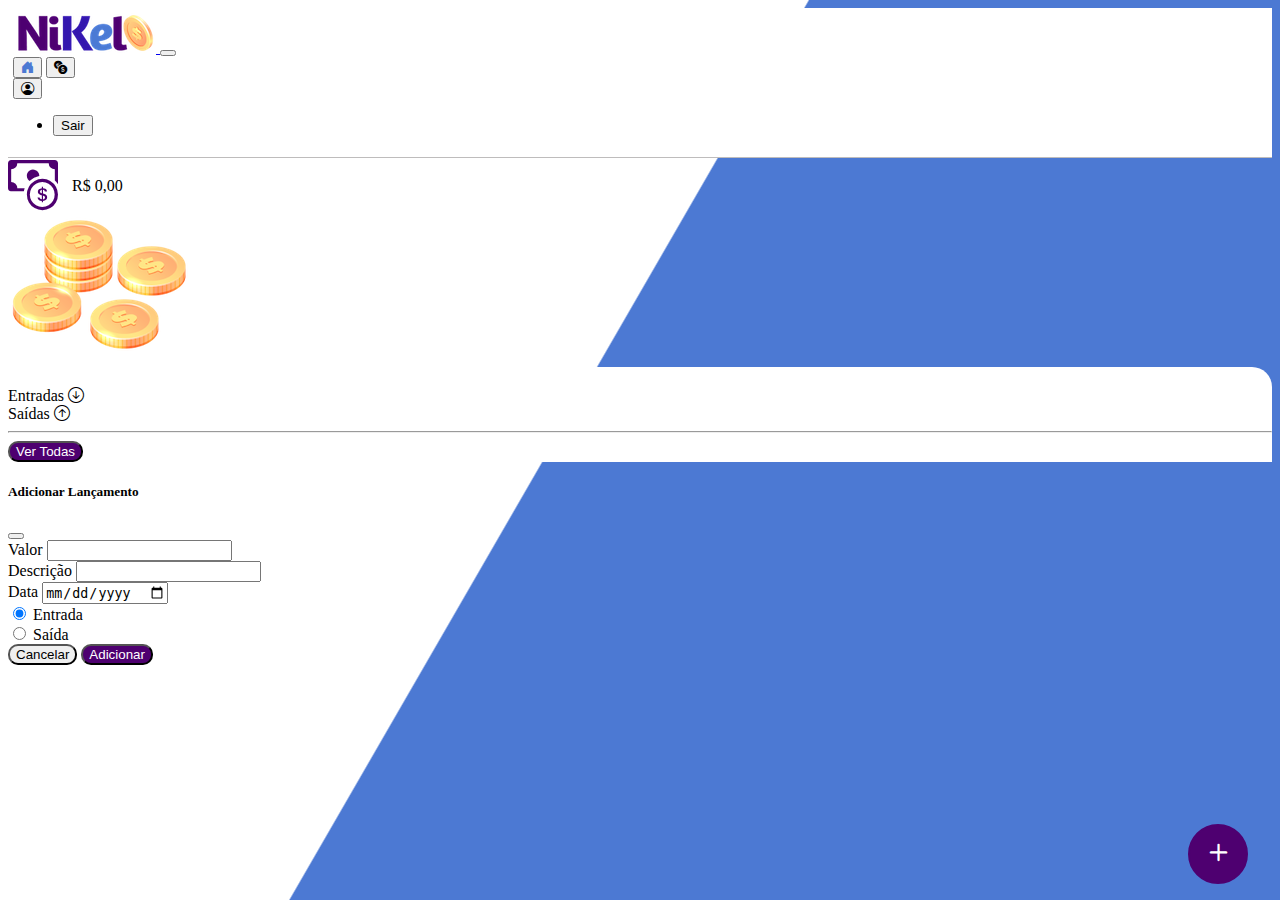
<file: public/home.html>
<!DOCTYPE html>
<html lang="en">

<head>
    <meta charset="UTF-8">
    <meta http-equiv="X-UA-Compatible" content="IE=edge">
    <meta name="viewport" content="width=device-width, initial-scale=1.0">
    <title>Nikel - Home</title>
    <link rel="stylesheet" href="https://cdn.jsdelivr.net/npm/bootstrap-icons@1.10.5/font/bootstrap-icons.css">
    <link href="https://cdn.jsdelivr.net/npm/bootstrap@5.3.1/dist/css/bootstrap.min.css" rel="stylesheet" integrity="sha384-4bw+/aepP/YC94hEpVNVgiZdgIC5+VKNBQNGCHeKRQN+PtmoHDEXuppvnDJzQIu9" crossorigin="anonymous">
    <link href="css/index.css" rel="stylesheet">
</head>
<body id="app">
    <header>
        <nav class="navbar navbar-expand navbar-light bg-white">
            <div class="container-fluid">
              <a class="navbar-brand" href="#">
                <img src="/images/nikel-small-logo.png" alt="loho nikel" class="img-fluid">
              </a>
              <button class="navbar-toggler" type="button" data-bs-toggle="collapse" data-bs-target="#navbarSupportedContent" aria-controls="navbarSupportedContent" aria-expanded="false" aria-label="Toggle navigation">
                <span class="navbar-toggler-icon"></span>
              </button>
              <div class="collapse navbar-collapse justify-content-end" id="navbarSupportedContent">
                <div class="d-flex menu">
                    <a href="home.html"><button class="btn" type="button"><i class="bi bi-house-door-fill secondary-color fs-4"></i></button></a>
                    <a href="transactions.html"><button class="btn" type="button"><i class="bi bi-currency-exchange fs-4"></i></button></a>

                    <div class="dropdown">
                        <button class="btn" type="button" id="dropdownMenuButton1" data-bs-toggle="dropdown" aria-expanded="false" type="button">
                            <i class="bi bi-person-circle fs-4"></i>
                        </button>
                        <ul class="dropdown-menu logout" aria-labelledby="dropdownMenuButton1">
                          <li><button class="dropdown-item" id="button-leave">Sair</button></li>
                        </ul>
                    </div>
                </div>            
              </div>
            </div>
          </nav>
    </header>
  <main>
    <div class="container-lg">
      <div class="row">
        <div class="col d-flex mt-4 justify-content-start align-items-center">
            <i class="bi bi-cash-coin primary-color icon-detail"></i>
            <span class="fs-2" id="total">R$ 0,00</span>
        </div>
        <div class="col d-flex mt-4 justify-content-end">
            <div class="text-center">
                <img src="/images/coins-small.png" alt="image coins">
            </div>
        </div>
    </div>
    <div class="row">
        <div class="col info shadow-lg">
            <div class="container">
                <div class="row">
                    <div class="col-6">
                        <span class="fs-4">Entradas <i class="bi bi-arrow-down-circle fs-2 align-midle"></i></span>
                    </div>
                    <div class="col-6">
                       <span class="fs-4">Saídas <i class="bi bi-arrow-up-circle fs-2 align-midle"></i></span> 
                    </div>
                    <div class="col-12">
                        <hr>
                    </div>
                </div>
                <div class="row">
                    <div class="col-6">
                        <div class="container p-0" id="cash-in-list">
                            
                        </div>
                    </div>
                    <div class="col-6">
                        <div class="container p-0" id="cash-out-list">

                        </div>
                    </div>
                    <div class="col-12 mb-4">
                        <button class="btn default-button" type="button" id="transaction-button">
                            Ver Todas
                        </button>
                    </div>
                </div>
            </div>
        </div>
    </div>
    <button class="btn float-button" data-bs-toggle="modal" data-bs-target="#transactionModal">
        <i class="bi bi-plus"></i>
    </button> 
</div>
    <div class="modal fade" id="transactionModal" tabindex="-1" aria-labelledby="transactionModalLabel" aria-hidden="true">
        <div class="modal-dialog">
          <div class="modal-content">
            <div class="modal-header">
              <h5 class="modal-title" id="transactionModalLabel">Adicionar Lançamento</h5>
              <button type="button" class="btn-close" data-bs-dismiss="modal" aria-label="Close"></button>
            </div>
            <form id="transaction-form">
                <div class="modal-body">
                    <div class="mb-3">
                        <label for="transactionInputValue" class="form-label input-text">Valor</label>
                        <input type="number" step="any" class="form-control" id="transactionInputValue" aria-describedby="ValueHelp" required>
                    </div>
                    <div class="mb-3">
                        <label for="transactionInputDesc" class="form-label input-text">Descrição</label>
                        <input type="text" class="form-control" id="transactionInputDesc" required>
                    </div>
                    <div class="mb-3">
                        <label for="transactionInputDate" class="form-label input-text">Data</label>
                        <input type="date" class="form-control" id="transactionInputDate" required>
                    </div>
                    <div class="mb-3">
                        <div class="form-check form-check-inline">
                            <input class="form-check-input" type="radio" name="typeInput" id="inlineRadio1" value="1" checked>
                            <label class="form-check-label" for="inlineRadio1">Entrada</label>
                          </div>
                          <div class="form-check form-check-inline">
                            <input class="form-check-input" type="radio" name="typeInput" id="inlineRadio2" value="2">
                            <label class="form-check-label" for="inlineRadio2">Saída</label>
                          </div>
                    </div>
                </div>
            <div class="modal-footer">
              <button type="button" class="btn btn-secondary cancel-button" data-bs-dismiss="modal">Cancelar</button>
              <button type="submit" class="btn default-button">Adicionar</button>
            </div>
          </form>
          </div>
        </div>
      </div>
  </main>

    <script src="https://cdn.jsdelivr.net/npm/bootstrap@5.1.3/dist/js/bootstrap.bundle.min.js" integrity="sha384-ka7Sk0Gln4gmtz2MlQnikT1wXgYsOg+OMhuP+IlRH9sENBO0LRn5q+8nbTov4+1p" crossorigin="anonymous"></script>
    <script src="/public/js/home.js"></script>
</body>
</html>
</file>
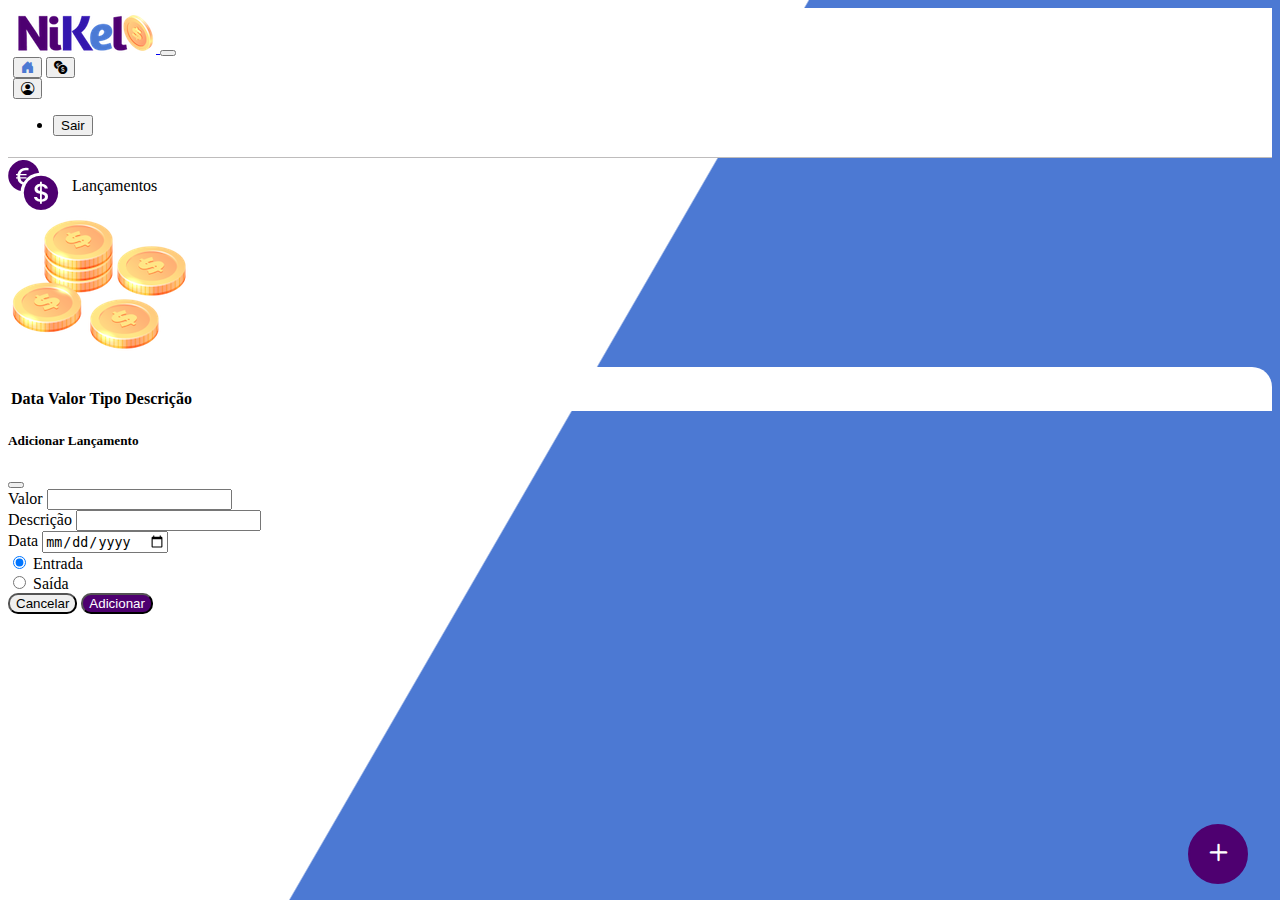
<file: public/transactions.html>
<!DOCTYPE html>
<html lang="en">

<head>
    <meta charset="UTF-8">
    <meta http-equiv="X-UA-Compatible" content="IE=edge">
    <meta name="viewport" content="width=device-width, initial-scale=1.0">
    <title>Nikel - Historico</title>
    <link rel="stylesheet" href="https://cdn.jsdelivr.net/npm/bootstrap-icons@1.10.5/font/bootstrap-icons.css">
    <link href="https://cdn.jsdelivr.net/npm/bootstrap@5.3.1/dist/css/bootstrap.min.css" rel="stylesheet" integrity="sha384-4bw+/aepP/YC94hEpVNVgiZdgIC5+VKNBQNGCHeKRQN+PtmoHDEXuppvnDJzQIu9" crossorigin="anonymous">
    <link href="css/index.css" rel="stylesheet">
</head>
<body id="app">
    <header>
        <nav class="navbar navbar-expand navbar-light bg-white">
            <div class="container-fluid">
              <a class="navbar-brand" href="#">
                <img src="/images/nikel-small-logo.png" alt="loho nikel" class="img-fluid">
              </a>
              <button class="navbar-toggler" type="button" data-bs-toggle="collapse" data-bs-target="#navbarSupportedContent" aria-controls="navbarSupportedContent" aria-expanded="false" aria-label="Toggle navigation">
                <span class="navbar-toggler-icon"></span>
              </button>
              <div class="collapse navbar-collapse justify-content-end" id="navbarSupportedContent">
                <div class="d-flex menu">
                  <a href="home.html"><button class="btn" type="button"><i class="bi bi-house-door-fill secondary-color fs-4"></i></button></a>
                  <a href="transactions.html"><button class="btn" type="button"><i class="bi bi-currency-exchange fs-4"></i></button></a>

                  <div class="dropdown">
                      <button class="btn" type="button" id="dropdownMenuButton1" data-bs-toggle="dropdown" aria-expanded="false" type="button">
                          <i class="bi bi-person-circle fs-4"></i>
                      </button>
                      <ul class="dropdown-menu logout" aria-labelledby="dropdownMenuButton1">
                        <li><button class="dropdown-item" id="button-leave">Sair</button></li>
                      </ul>
                    </div>
                </div>            
              </div>
            </div>
          </nav>
    </header>
  <main>
    <div class="container-lg">
      <div class="row">
        <div class="col d-flex mt-4 justify-content-start align-items-center">
            <i class="bi bi-currency-exchange primary-color icon-detail"></i>
            <span class="fs-2">Lançamentos</span>
        </div>
        <div class="col d-flex mt-4 justify-content-end">
            <div class="text-center">
                <img src="/images/coins-small.png" alt="image coins">
            </div>
        </div>
    </div>
    <div class="row">
        <div class="col info shadow-lg">
            <div class="container">
                <div class="row">
                    <div class="col">
                      <table class="table">
                        <thead>
                          <tr>
                            <th scope="col">Data</th>
                            <th scope="col">Valor</th>
                            <th scope="col">Tipo</th>
                            <th scope="col">Descrição</th>
                          </tr>
                        </thead>
                        <tbody id="transactions-list">

                        </tbody>
                      </table>
                    </div>
                </div>
            </div>
        </div>
        <button class="btn float-button" data-bs-toggle="modal" data-bs-target="#transactionModal">
          <i class="bi bi-plus"></i>
      </button>
    </div>
    <div class="modal fade" id="transactionModal" tabindex="-1" aria-labelledby="transactionModalLabel" aria-hidden="true">
      <div class="modal-dialog">
        <div class="modal-content">
          <div class="modal-header">
            <h5 class="modal-title" id="transactionModalLabel">Adicionar Lançamento</h5>
            <button type="button" class="btn-close" data-bs-dismiss="modal" aria-label="Close"></button>
          </div>
          <form id="transaction-form">
              <div class="modal-body">
                  <div class="mb-3">
                      <label for="transactionInputValue" class="form-label input-text">Valor</label>
                      <input type="number" step="any" class="form-control" id="transactionInputValue" aria-describedby="ValueHelp">
                  </div>
                  <div class="mb-3">
                      <label for="transactionInputDesc" class="form-label input-text">Descrição</label>
                      <input type="text" class="form-control" id="transactionInputDesc">
                  </div>
                  <div class="mb-3">
                      <label for="transactionInputDate" class="form-label input-text">Data</label>
                      <input type="date" class="form-control" id="transactionInputDate">
                  </div>
                  <div class="mb-3">
                      <div class="form-check form-check-inline">
                          <input class="form-check-input" type="radio" name="typeInput" id="inlineRadio1" value="1" checked>
                          <label class="form-check-label" for="inlineRadio1">Entrada</label>
                        </div>
                        <div class="form-check form-check-inline">
                          <input class="form-check-input" type="radio" name="typeInput" id="inlineRadio2" value="2">
                          <label class="form-check-label" for="inlineRadio2">Saída</label>
                        </div>
                  </div>
              </div>
          <div class="modal-footer">
            <button type="button" class="btn btn-secondary cancel-button" data-bs-dismiss="modal">Cancelar</button>
            <button type="submit" class="btn default-button">Adicionar</button>
          </div>
        </form>
        </div>
      </div>
    </div>
  </main>

    <script src="https://cdn.jsdelivr.net/npm/bootstrap@5.1.3/dist/js/bootstrap.bundle.min.js" integrity="sha384-ka7Sk0Gln4gmtz2MlQnikT1wXgYsOg+OMhuP+IlRH9sENBO0LRn5q+8nbTov4+1p" crossorigin="anonymous"></script>
    <script src="/public/js/transactions.js"></script>
  </body>
</html>
</file>
<file: public/css/index.css>
#login {
    background:linear-gradient(120deg,  #4c79d3 44.9%, #ffffff 45%) no-repeat fixed;
}

#app {
    background:linear-gradient(120deg,  #ffffff 44.9%, #4c79d3 45%) no-repeat fixed; 
}

.info-login-text {
    margin-top: 5vh;
    color: white;
    margin-bottom: 5vh;
    font-size: 20px;
    font-weight: 500;
}

.coins {
    position: absolute;
    bottom: -10px;
    
}

.login-btn {
    background-color: #4e0070;
    border-radius: 10px;
    color: white;
    width: 50%;
    margin: 0 25%;
    font-size: 3vh;
    font-weight: 500;
}

.login-btn:hover, .default-button:hover {
    background-color: #0004f7;
    color: white;
}

.clickable-link {
    color: #4e0070;
    cursor: pointer;
}

.clickable-link:hover {
    color: #0004f7;
    cursor: pointer;
}

.small-text {
    color: rgb(145, 145, 145);
    font-size: 14px;
}

.input-text {
    font-weight: 500;
}

header {
    border-bottom: 1px solid #bebcbc;
    padding: 5px;
    background-color: white;
}

.primary-color {
    color: #4e0070
}

.secondary-color {
    color: #4c79d3;
}

.icon-detail {
    font-size: 50px;
    margin-right: 10px;
    vertical-align: middle;
}

.info {
    background-color: #ffffff;
    border-radius: 20px 20px 0px 0px;
    padding: 20px 0px 0px 0px;
}

.default-button {
    background-color: #4e0070;
    border-radius: 10px;
    color: white;
}

.cancel-button {
    border-radius: 10px;
}

.float-button {
    border-radius: 100%;
    height: 60px;
    width: 60px;
    position: fixed;
    bottom: 1rem;
    right: 2rem;
    font-size: 35px;
    background-color: #4e0070;
    color: white;
    padding: 0!important;
    border: 2px solid  #4e0070;
}

.float-button:hover {
    background-color: #ffffff;
    border: 2px solid  #0004f7;
    color: #0004f7;
}

.logout {
    min-width: 5rem !important;
}

.menu {
    margin-right: 20px;
}
</file>
